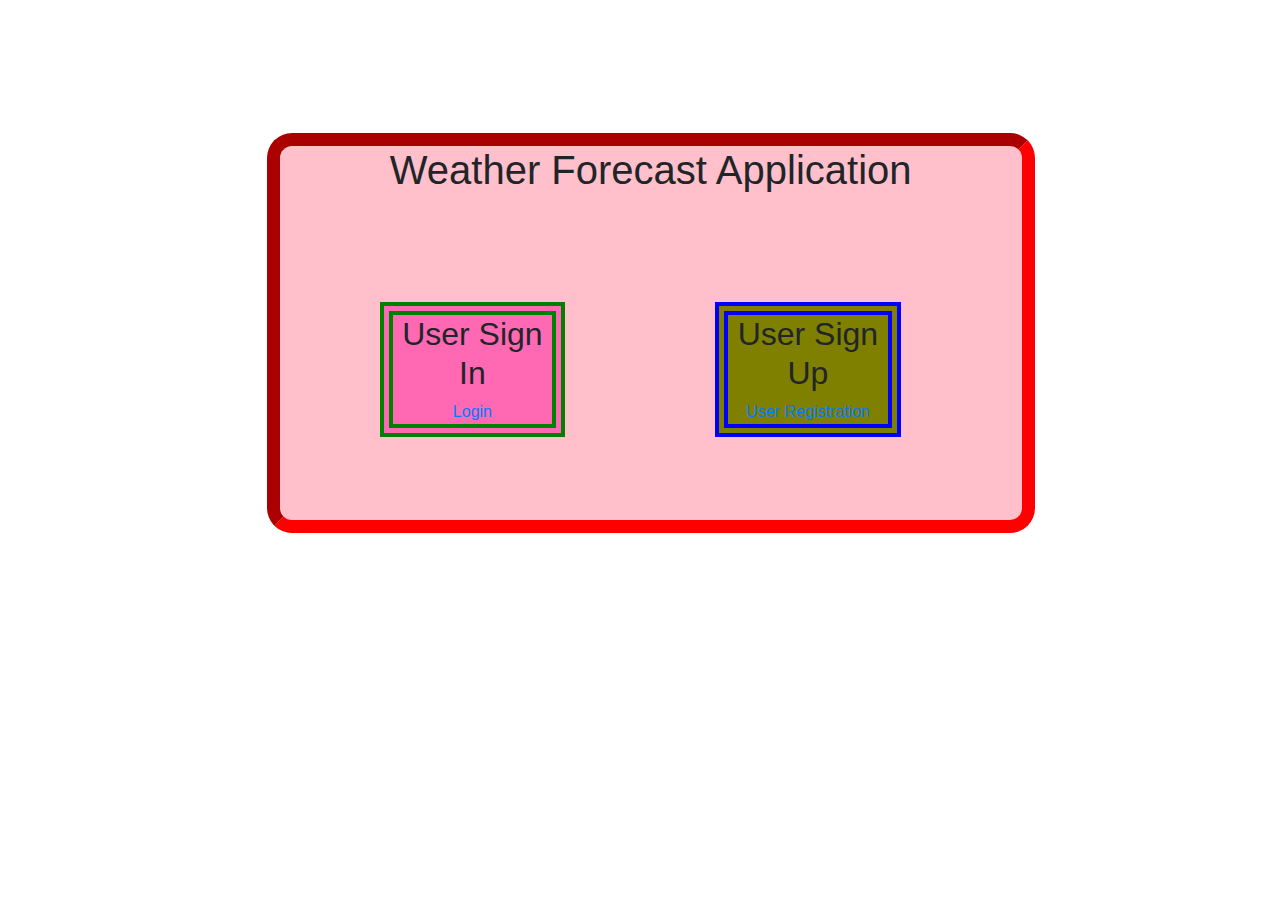
<file: WebContent/index.html>
<!DOCTYPE html>
<html>
<head>
<meta charset="ISO-8859-1">
<title>Insert title here</title>
<style type="text/css">
.style1 {
	margin-left: 100px;
	background: hotpink;
	width: 25%;
	float: left;
	margin-top: 100px;
	border: double 10pt green;
}

.style2 {
	margin-left: 150px;
	margin-top: 100px;
	background: olive;
	width: 25%;
	float: left;
	border: double 10pt blue;
	text-align: center;
}

.style3 {
	text-align: center;
	background: pink;
	border: inset 10pt red;
	margin-left: 200pt;
	margin-top: 100pt;
	width: 60%;
	height: 400px;
	border-radius: 25px;
}

body {
	background-image:
		url("https://encrypted-tbn0.gstatic.com/images?q=tbn:ANd9GcSpPy47OSYr_vc-XDYlaVqCbD26otxu5fLwNEDRsAd-ylPT2G0&s");
	background-image:
		url("https://images-na.ssl-images-amazon.com/images/I/71siLpTiEfL.png");
	background-repeat: repeat;
	height: 500px;
}
</style>
<link rel="stylesheet"
	href="https://maxcdn.bootstrapcdn.com/bootstrap/4.0.0/css/bootstrap.min.css"
	integrity="sha384-Gn5384xqQ1aoWXA+058RXPxPg6fy4IWvTNh0E263XmFcJlSAwiGgFAW/dAiS6JXm"
	crossorigin="anonymous">
</head>
<body>
	<div class="style3">
		<h1>Weather Forecast Application</h1>
		<div class="style1">
			<h2>User Sign In</h2>
			<a href="login.jsp">Login</a>
		</div>
		<div class="style2">
			<h2>User Sign Up</h2>
			<a href="SignUp.html">User Registration</a>
		</div>
	</div>
</body>
</html>
</file>
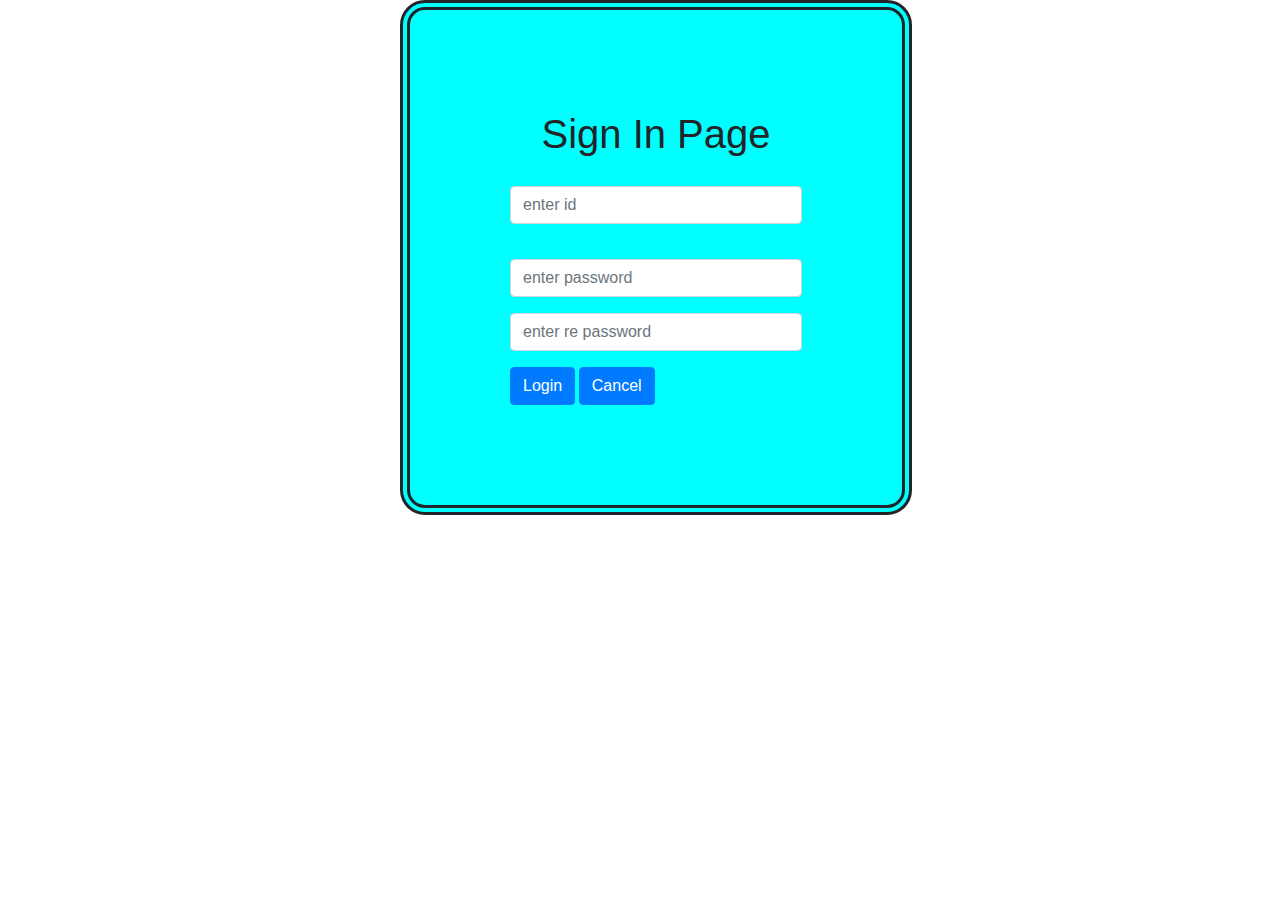
<file: WebContent/login.html>
<!DOCTYPE html>
<html>
<head>
<meta charset="ISO-8859-1">
<title>Insert title here</title>
<script type="text/javascript">
	function validate() {
		var id = document.getElementById('id').value
		var pass = document.getElementById('pass').value
		var repass = document.getElementById('repass').value
		if (id == "") {
			document.getElementById('err_id').innerHTML = "id is blank"
			return false;
		} else if (pass == "") {
			document.getElementById('err_pass').innerHTML = "pass is blank"
			return false;
		} else if (repass == "") {
			document.getElementById('err_repass').innerHTML = "repass is blank"
			return false;
		} else if (pass != repass) {
			document.getElementById('err_repass').innerHTML = "password not  matching repassword "
			return false;
		} else
			return true;
	}
</script>

<link rel="stylesheet"
	href="https://maxcdn.bootstrapcdn.com/bootstrap/4.0.0/css/bootstrap.min.css"
	integrity="sha384-Gn5384xqQ1aoWXA+058RXPxPg6fy4IWvTNh0E263XmFcJlSAwiGgFAW/dAiS6JXm"
	crossorigin="anonymous">

<style type="text/css">
@IMPORT url("css/style.css");
</style>
</head>
<body bgcolor="aqua">

	<form action="UserLogin" onsubmit="return validate()" method="post"
		style="width: 40%; margin-left: 400px; background: aqua; padding: 100px; border: double 10px; border-radius: 25px;">
		<h1>Sign In Page</h1>
		<span id="err"> 
		
		</span>
		<div class="form-group">
			<input class="form-control" placeholder="enter id" name="id" id="id">
			<span id="err_id"> 
			
			</span>
		</div>
		<br>

		<div class="form-group">
			<input type="password" class="form-control"
				placeholder="enter password" id="pass" name="pass"> <span
				id="err_pass">
				
			</span>
		</div>
		<div class="form-group">
			<input type="password" id="repass" class="form-control"
				placeholder="enter re password" name="repass"> <span
				id="err_repass"></span>
		</div>
		<input type="submit" value="Login" class="btn btn-primary"> <input
			type="reset" value="Cancel" class="btn btn-primary">
	</form>

</body>
</html>
</file>
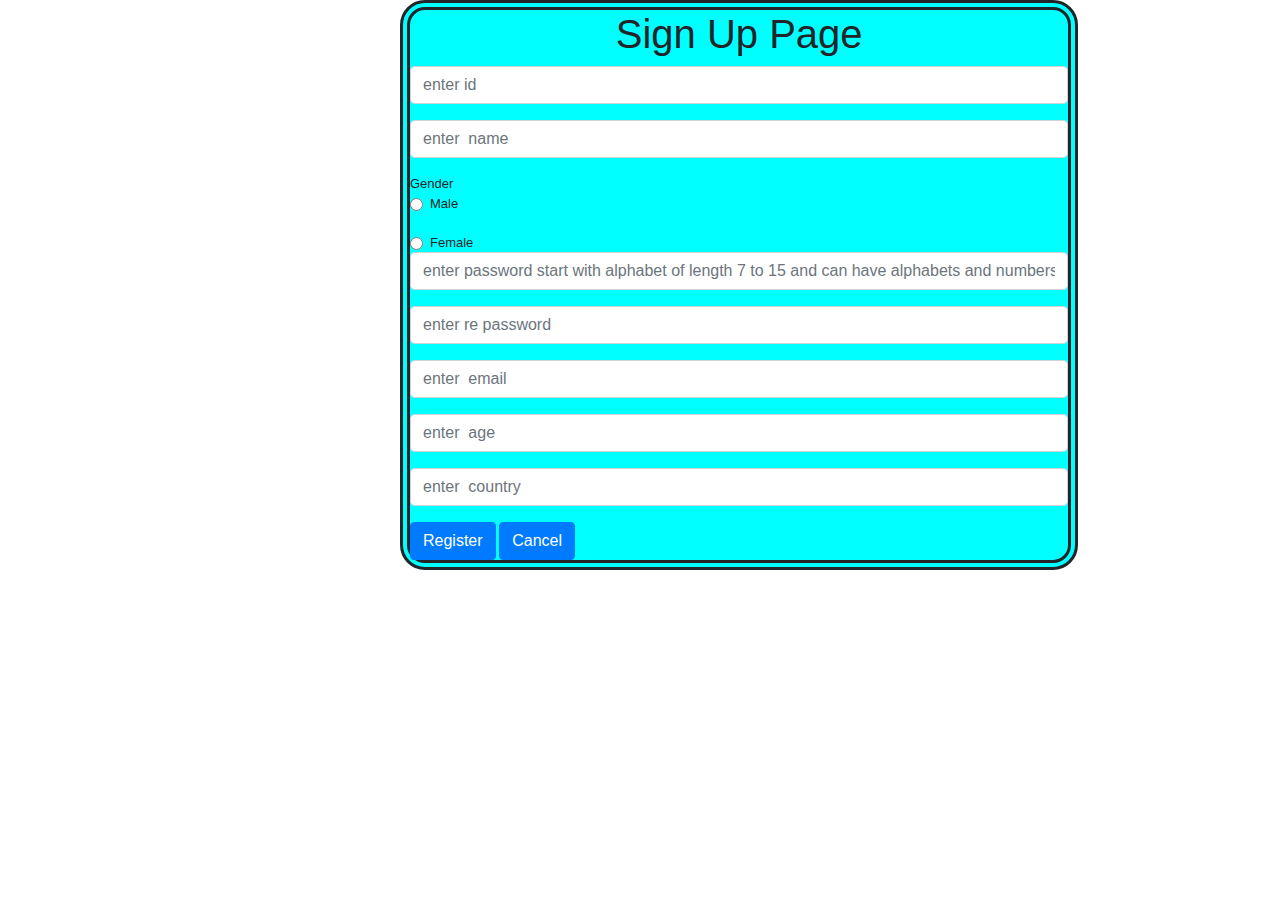
<file: WebContent/SignUp.html>
<!DOCTYPE html>
<html>
<head>
<meta charset="ISO-8859-1">
<title>Insert title here</title>
</head>
<link rel="stylesheet"
	href="https://maxcdn.bootstrapcdn.com/bootstrap/4.0.0/css/bootstrap.min.css"
	integrity="sha384-Gn5384xqQ1aoWXA+058RXPxPg6fy4IWvTNh0E263XmFcJlSAwiGgFAW/dAiS6JXm"
	crossorigin="anonymous">

<script type="text/javascript" src="script/script1.js">
</script>

<!-- <script type="text/javascript">
	window.onbeforeunload = function() {
		return "";
	}
</script> -->
<style>
@IMPORT url("css/style.css");
</style>
</head>
<body>

	<form action="SignUpServlet" onsubmit="return validate()" method="post">
		<h1>Sign Up Page</h1>
		<div class="form-group">
			<input class="form-control" placeholder="enter id" name="id" id="id">
			<span id="err_id"></span>
		</div>

		<div class="form-group">
			<input class="form-control" placeholder="enter  name" name="name"
				id="name"> <span id="err_name"></span>
		</div>

		Gender<br> <span id="err_gender"></span>
		<div class="form-check">
			<label class="form-check-label"> <input type="radio"
				class="form-check-input" name="gender" id="gender" value="male">Male
			</label>
		</div>
		<div class="form-check">
			<label class="form-check-label"> <br> <input
				type="radio" class="form-check-input" name="gender" id="gender"
				value="female">Female
			</label>
		</div>

		<div class="form-group">
			<input type="password" class="form-control"
				placeholder="enter password start with alphabet of length 7 to 15 and can have alphabets and numbers with _ "
				id="pass" name="pass"> <span id="err_pass"></span>
		</div>
		<div class="form-group">
			<input type="password" id="repass" class="form-control"
				placeholder="enter re password" name="repass"> <span
				id="err_repass"></span>
		</div>

		<div class="form-group">
			<input class="form-control" placeholder="enter  email" name="email"
				id="email"> <span id="err_email"></span>
		</div>

		<div class="form-group">
			<input class="form-control" placeholder="enter  age" name="age"
				id="age" type="number"> <span id="err_age"></span>
		</div>

		<div class="form-group">
			<input class="form-control" placeholder="enter  country"
				name="country" id="country"> <span id="err_country"></span>
		</div>


		<input type="submit" value="Register" class="btn btn-primary">
		<input type="reset" value="Cancel" class="btn btn-primary">
	</form>
</body>
</html>
</file>
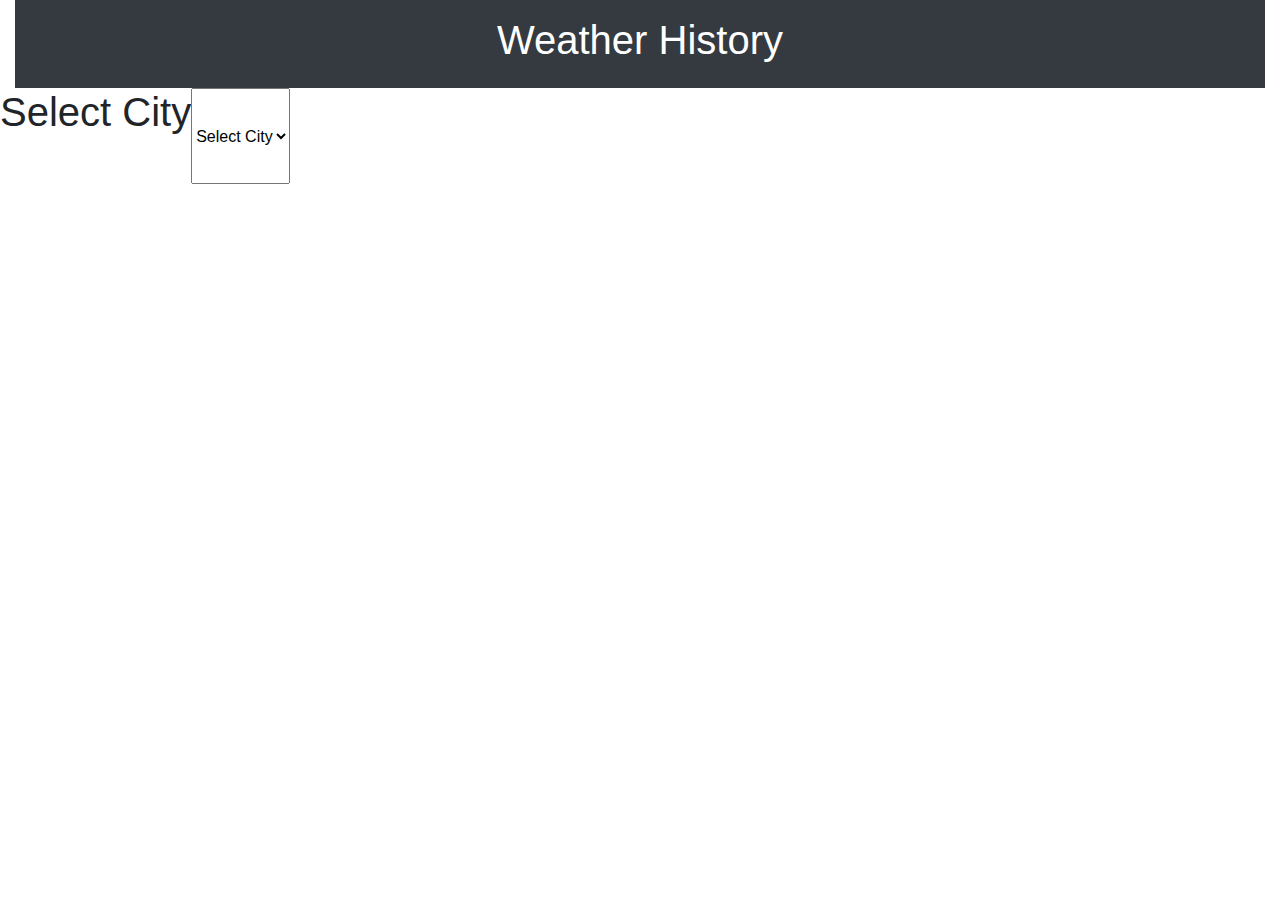
<file: WebContent/weather-history.html>
<!DOCTYPE html>
<html>
<head>
<meta charset="ISO-8859-1">
<title>Insert title here</title>

<script>

	function readTextFile(file, callback) {
		var rawFile = new XMLHttpRequest();
		rawFile.overrideMimeType("application/json");
		rawFile.open("GET", file, true);
		rawFile.onreadystatechange = function() {
			if (rawFile.readyState === 4 && rawFile.status == "200") {
				callback(rawFile.responseText);
			}
		}
		rawFile.send(null);
	}

	var city = new Array()
	var id2 = new Array()
	var data;
	//usage:
	readTextFile("history.city.list.json", function(text) {
		data = JSON.parse(text);
		// console.log(data);
		console.log("data id is " + data[0].id);
		//console.log(data[0].city.name);
		//document.getElementById("id1").innerHTML=data[0].city.name

		console.log("length at line 30 " + data.length);
		var select = document.getElementById("id1");
		for (var i = 0; i < data.length; i++) {
			var opt = data[i].city.name;
			city[i] = data[i].city.name
			//console.log("line 35 "+city[0])
			id2[i] = data[i].id
			//console.log(id2[0] + " is id 0")
			var el = document.createElement("option");
			el.textContent = opt;
			el.value = opt;
			select.appendChild(el);
		}
		//console.log("city...........inside  "+city)
	});
	var id5;
	function getCity() {
		console.log("hello called ")
		var c = document.getElementById("id1").value
		console.log(" city is " + c)

		for (var i = 0; i < data.length; i++) {
			if (city[i] == c) {
				//alert("id is " + id2[i])
				id5 = id2[i];
				console.log("id5 is ...." + id5 + "   " + id2[i])
				break;
			}
		}
		getJSON();
	}
	//===================================start of history============================
	var getJSON = function() {
		console.log("id5 is " + id5)
		document.getElementById("history").innerHTML = ""
		url3 = "http://samples.openweathermap.org/data/2.5/history/city?id="
				+ id5 + "&type=hour&appid=b1b15e88fa797225412429c1c50c122a1"
		console.log("url  is " + url3)

		//  url3 = "https://api.openweathermap.org/data/2.5/forecast?q="+data.name+"&units=imperial&appid=f4465c08026d2de3e9ae72cb65313ea1"

		var xhreq1 = new XMLHttpRequest();
		xhreq1.open('GET', url3, true)
		xhreq1.onreadystatechange = function() {
			if (xhreq1.readyState == 4 && xhreq1.status == 200) {
				data1 = xhreq1.responseText
				console.log("data1  is " + data1)

				var data = JSON.parse(data1)
				console.log("data  is " + data)
				document.getElementById('history-div').style.display = "block"
				document.getElementById('history').innerHTML = data1
			}
		}
		xhreq1.send(null)
	};
</script>


<!-- <script type="text/javascript" src="script/script1.js">
	
</script>
<script src="script/Chart.js">
	
</script> -->


<meta name="viewport" content="width=device-width, initial-scale=1.0">
<script>
	
</script>


<!-- <script type="text/javascript" src="script/script1.js">
	
</script>
<script src="script/Chart.js">
	
</script> -->


<meta name="viewport" content="width=device-width, initial-scale=1.0">
<link rel="stylesheet"
	href="https://stackpath.bootstrapcdn.com/bootstrap/4.4.1/css/bootstrap.min.css"
	integrity="sha384-Vkoo8x4CGsO3+Hhxv8T/Q5PaXtkKtu6ug5TOeNV6gBiFeWPGFN9MuhOf23Q9Ifjh"
	crossorigin="anonymous">
<link
	href="https://kit-free.fontawesome.com/releases/latest/css/free-v4-shims.min.css"
	media="all" rel="stylesheet">
<link
	href="https://kit-free.fontawesome.com/releases/latest/css/free-v4-font-face.min.css"
	media="all" rel="stylesheet">
<link
	href="https://kit-free.fontawesome.com/releases/latest/css/free.min.css"
	media="all" rel="stylesheet">
<link rel="stylesheet" href="css/style.css" type="text/css">
<title>Weather App</title>


</head>
<body>
	<div class="container-fluid">
		<!-- Header -->
		<header class="text-center bg-dark text-white p-3">
			<h1>Weather History</h1>
		</header>
		<main class="row">
			<h1>Select City</h1>

			<select id="id1" onchange="getCity()">
				<option>Select City</option>
			</select> <br> <br> <br> <br>

			<section class="card border-0 my-2 hide" id="history-div">
				<!-- Forecast Title -->
				<h3 class="card-title">3-Day History:</h3>
				<div class="card-body">
					<!-- Div row to append the forecast -->
					<div class="row" id="history"></div>
				</div>
			</section>
		</main>
	</div>
	<!-- 	<button onclick="hello()">click</button>
 -->
</body>
</html>
</file>
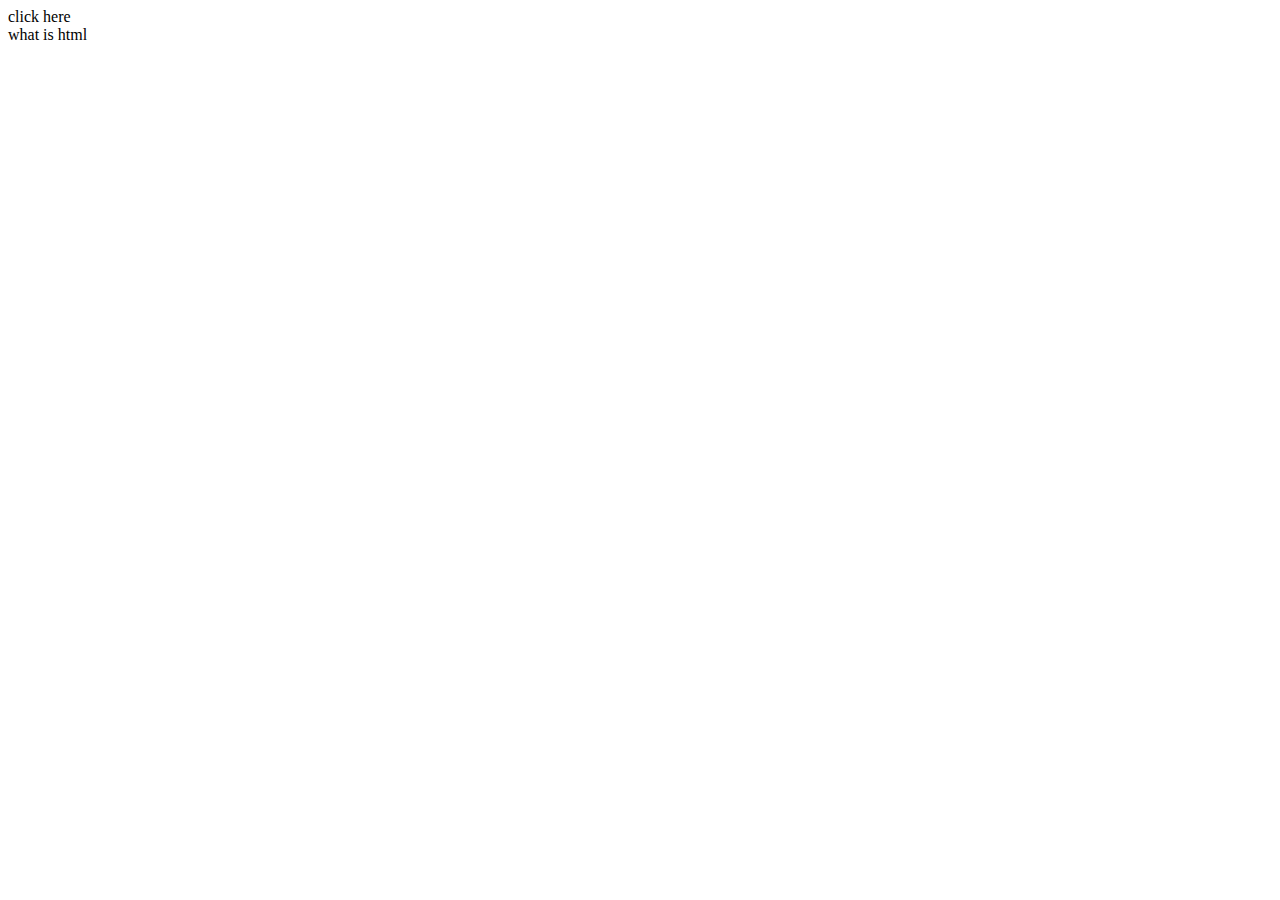
<file: WebContent/notused/ajax1.html>
<!DOCTYPE html>
<html>
<head>
<meta charset="ISO-8859-1">
<title>Insert title here</title>
<script>

function getdata() {

	var xmlhttpreq = new XMLHttpRequest();
	xmlhttpreq.open("GET","data1.txt")
	
	xmlhttpreq.onreadystatechange=function(){
		if(xmlhttpreq.readyState==4 && xmlhttpreq.status==200){
			document.getElementById("id2").innerHTML = xmlhttpreq.responseText
		}
	};
	xmlhttpreq.send(null)
}

function getdata1() {

	var xmlhttpreq = new XMLHttpRequest();
	xmlhttpreq.open("GET","data2.txt")
	
	xmlhttpreq.onreadystatechange=function(){
		if(xmlhttpreq.readyState==4 && xmlhttpreq.status==200){
			document.getElementById("id2").innerHTML = xmlhttpreq.responseText
		}
	};
	xmlhttpreq.send(null)
}

</script>
</head>
<body>

<div id="id2" onclick="getdata()">
click here
</div>


<div id="id3" onclick="getdata1()">
what is html
</div>



</body>
</html>
</file>
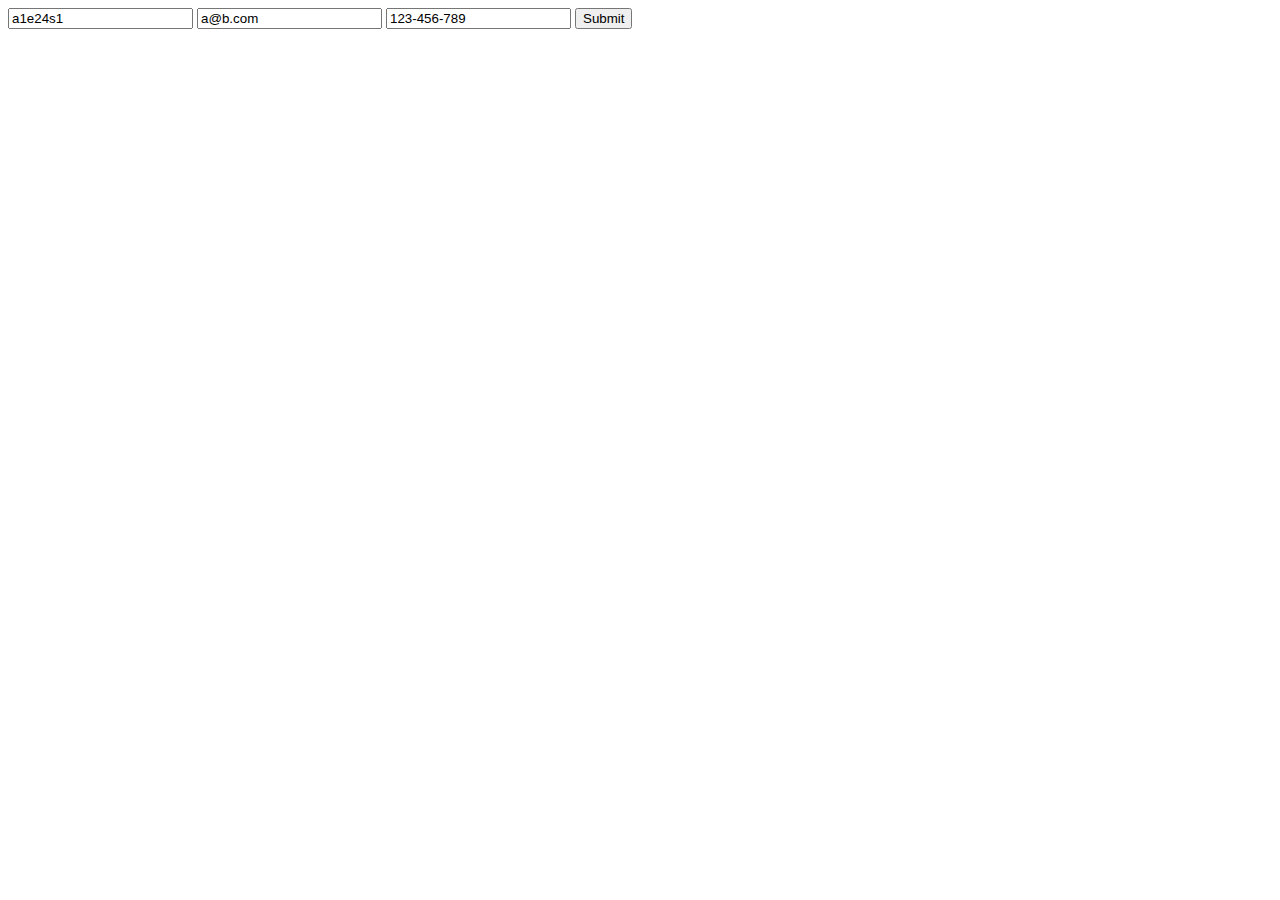
<file: WebContent/notused/test1.html>
<!DOCTYPE html>
<html>
<head>
<meta charset="ISO-8859-1">
<title>Insert title here</title>
</head>
<body>
<script>

function send(e,form) {
  fetch(form.action,{method:'post', body: new FormData(form)});
   
  console.log('We send post asynchronously (AJAX)');
  e.preventDefault();
}

</script>
<form method="POST" action="myapi/send" onsubmit="send(event,this)">
    <input  name="crsfToken" value="a1e24s1">
    <input name="email" value="a@b.com">
    <input name="phone" value="123-456-789">
    <input type="submit">    
</form>



</body>
</html>
</file>
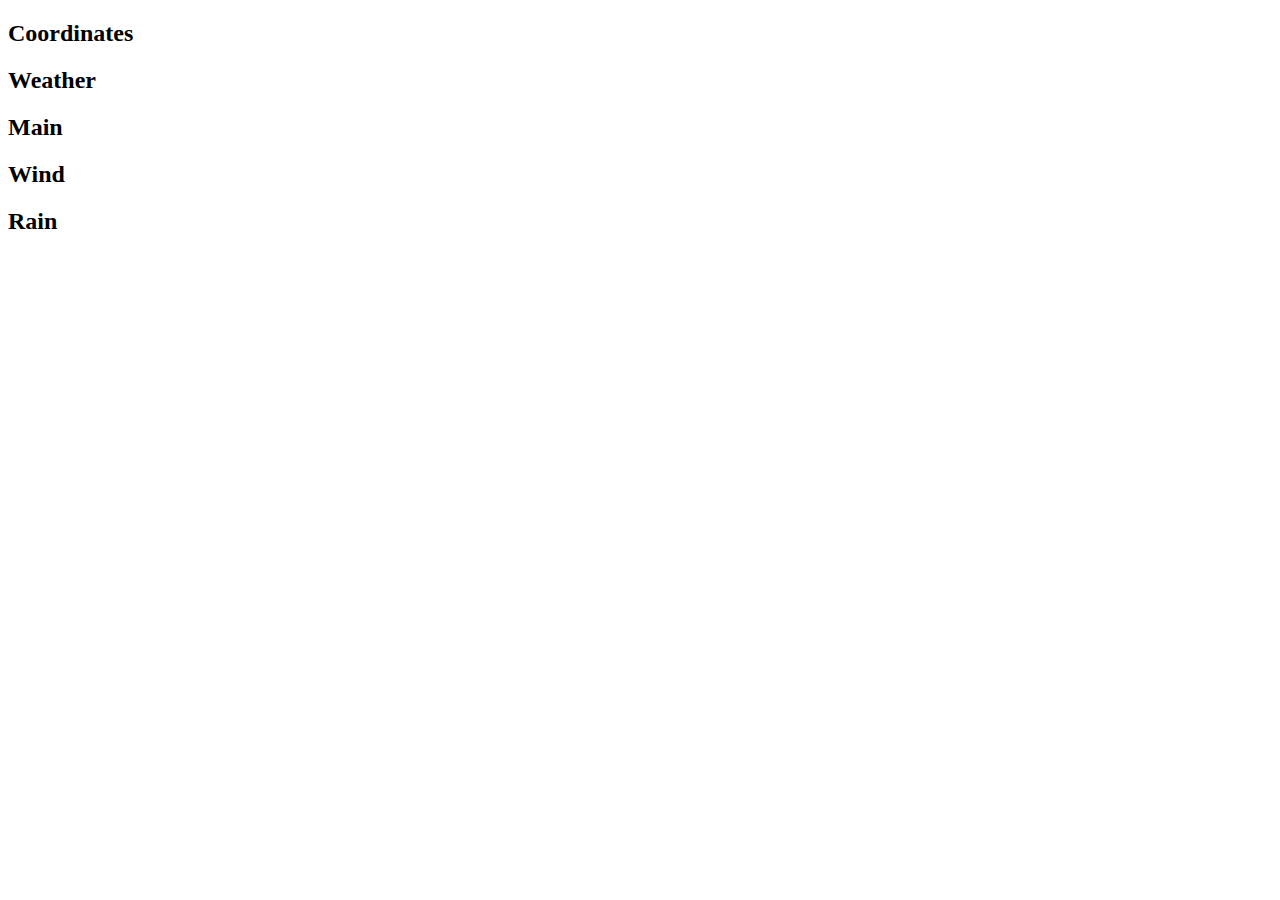
<file: WebContent/notused/weatherdata.html>
<!DOCTYPE html>
<html>
<head>
<meta charset="ISO-8859-1">
<title>Insert title here</title>
<script>
	var getJSON = function(url, callback) {

		var xhr = new XMLHttpRequest();
		xhr.open('GET', url, true)
		xhr.responseType = 'json'

		xhr.onload = function() {
			var status = xhr.status
			if (status == 200) {
				callback(null, xhr.response)
			} else {
				callback(status)
			}
		};
		xhr.send()
	};

	var url = "http://api.openweathermap.org/data/2.5/weather?zip=851101,in&APPID=9497495fcb2dd582affb661398fb07ad"
	getJSON(url, function(err, data) {
		if (err != null) {
			console.log(err);
		} else {
			var cord1 = "Longitude " + data.coord.lon + "<br>Latitude"
					+ data.coord.lat
			document.getElementById('cord').innerHTML = cord1

			var weather = "Id " + data.weather[0].id + "<br>Main"
					+ data.weather[0].main + "<br>Description"
					+ data.weather[0].description
			document.getElementById('wea').innerHTML = weather

			var main = "Temperature " + data.main.temp + "<br>Min "
					+ data.main.temp_min + "<br>Max " + data.main.temp_max
					+ "<br>Pressure " + data.main.pressure + "<br>Sea Level "
					+ data.main.sea_level + "<br>Ground Level"
					+ data.main.grnd_level
			document.getElementById('main').innerHTML = main
			var wind = "Speed" + data.wind.speed + "<br>Degree "
					+ data.wind.deg
			document.getElementById('wind').innerHTML = wind
		}
	})
</script>

</head>
<body>

	<h2>Coordinates</h2>

	<div id="cord"></div>

	<h2>Weather</h2>

	<div id="wea"></div>

	<h2>Main</h2>

	<div id="main"></div>



	<h2>Wind</h2>

	<div id="wind"></div>



	<h2>Rain</h2>

	<div id="wind"></div>

</body>
</html>
</file>
<file: WebContent/css/style.css>
/* Set a cursor and font-size on hover of search history items */
.search-history-click:hover {
    cursor: pointer;
    font-size: 17px;
}

#city-header{
	
font-size: xx-large;
color: blue;	
}

/* set to display none */
.hide {
    display: none;
}

span#err{
	text-align: center;
	color: red;
	margin-left: 100px;
} 
span#id1{
	color:black ;
} 



.test a{
  padding:30px;
}

span{
	text-align: center;
	color: red;
} 


h1 {
	text-align: center;
}
h1.logout {
	text-align: center;
	color: blue;
	margin-top: 200px;
}

form {
	width: 53%;
	margin-left: 400px;
	background: aqua;
	//padding: 10px;
	border: double 10px;
	border-radius: 25px;
	font-size:small;
}

div#id2{
text-align: center;
color: blue;
font-size: medium;
}
</file>
